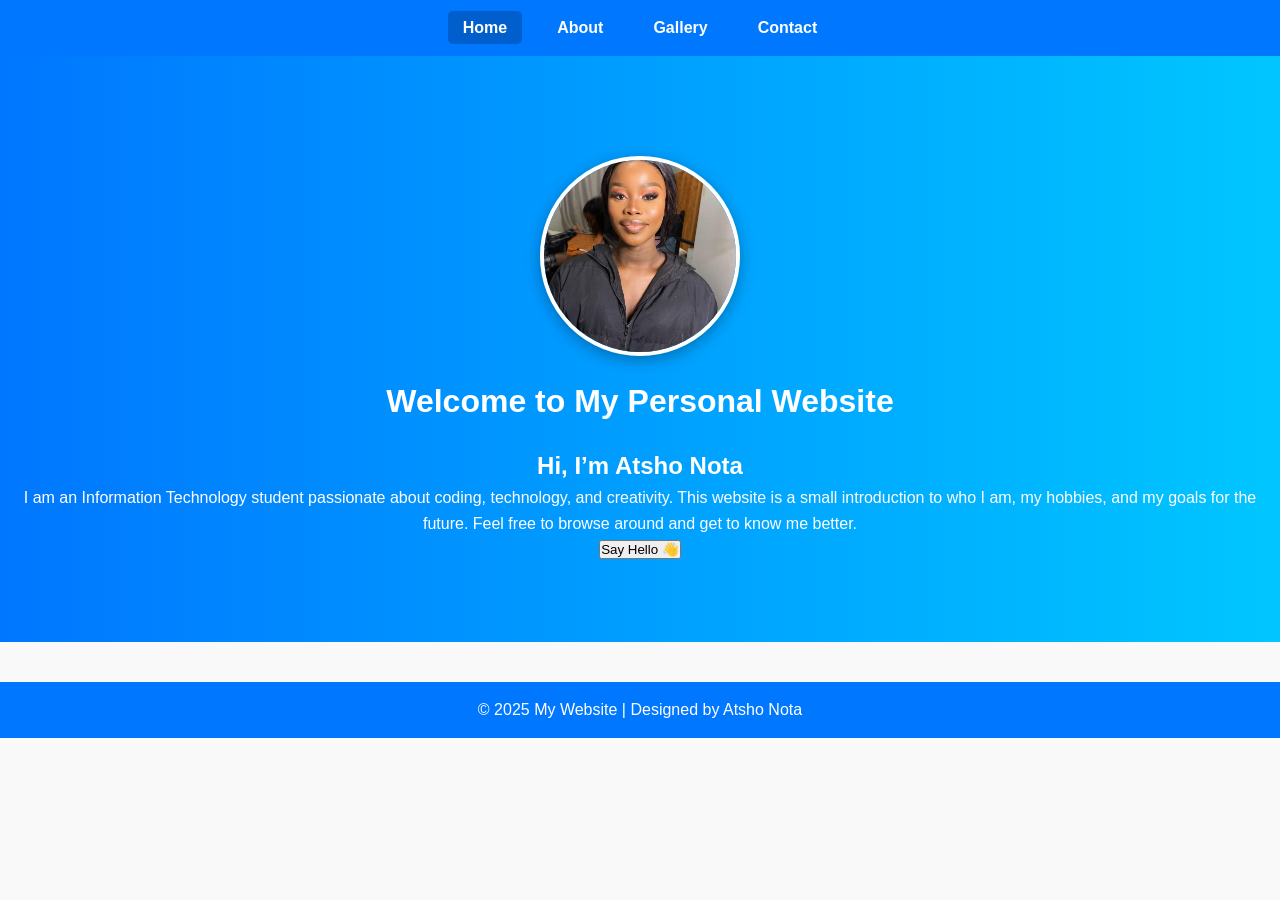
<file: index.html>
<!DOCTYPE html>
<html lang="en">
<head>
  <meta charset="UTF-8">
  <meta name="viewport" content="width=device-width, initial-scale=1.0">
  <title>My Website - Home</title>
  <link rel="stylesheet" href="style.css">
  <script src="script.js" defer></script>
</head>
<body>
  <!-- ===== Header & Navigation ===== -->
  <header>
    <nav>
      <ul>
        <li><a href="index.html" class="active">Home</a></li>
        <li><a href="about.html">About</a></li>
        <li><a href="gallery.html">Gallery</a></li>
        <li><a href="contact.html">Contact</a></li>
      </ul>
    </nav> <!-- Hamburger Menu -->
    <div class="hamburger" onclick="toggleMenu()">
      <span></span>
      <span></span>
      <span></span>
    </div>

    <!-- Mobile Links -->
    <nav class="nav-links-mobile" id="mobileMenu">
       <a href="index.html">Home</a>
        <a href="about.html">About</a>
        <a href="gallery.html">Gallery</a>
        <a href="contact.html">Contact</a>
    </nav>
  </div>
  </header>

  <!-- ===== Hero Section ===== -->
  <section class="hero">
    <div class="intro-container">
      <img src="welcome.jpg" alt="My Picture" class="profile-pic">
      <div class="intro-text">
        <h1>Welcome to My Personal Website</h1>
        <h2>Hi, I’m <span class="name">Atsho Nota</span></h2>
        <p>
          I am an Information Technology student passionate about coding, technology, and creativity. 
          This website is a small introduction to who I am, my hobbies, and my goals for the future. 
          Feel free to browse around and get to know me better.
        </p>
        <button onclick="welcomeMessage()">Say Hello 👋</button>
      </div>
    </div>
  </section>

  <!-- ===== Footer ===== -->
  <footer>
    <p>© 2025 My Website | Designed by Atsho Nota</p>
  </footer> 
  <script src="script.js" defer></script>
</body>
</html>
</file>
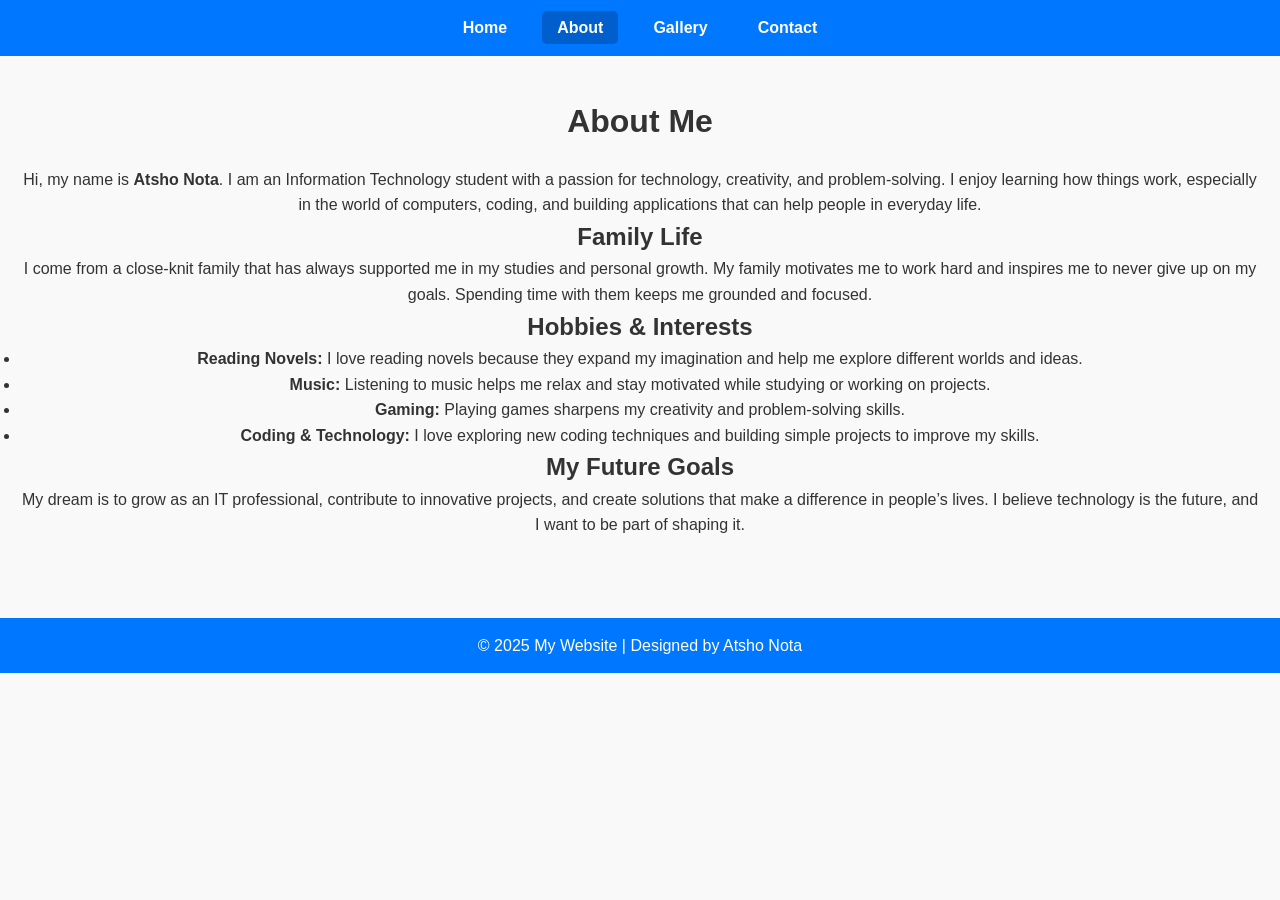
<file: about.html>
<!DOCTYPE html>
<html lang="en">
<head>
  <meta charset="UTF-8">
  <meta name="viewport" content="width=device-width, initial-scale=1.0">
  <title>About Me</title>
  <link rel="stylesheet" href="style.css">
</head>
<body>
  <!-- ===== Header & Navigation ===== -->
  <header>
    <nav>
      <ul>
        <li><a href="index.html">Home</a></li>
        <li><a href="about.html" class="active">About</a></li>
        <li><a href="gallery.html">Gallery</a></li>
        <li><a href="contact.html">Contact</a></li>
      </ul>
    </nav> <!-- Hamburger Menu -->
    <div class="hamburger" onclick="toggleMenu()">
      <span></span>
      <span></span>
      <span></span>
    </div>

    <!-- Mobile Links -->
    <nav class="nav-links-mobile" id="mobileMenu">
       <a href="index.html">Home</a>
        <a href="about.html">About</a>
        <a href="gallery.html">Gallery</a>
        <a href="contact.html">Contact</a>
    </nav>
  </header>

  <!-- ===== About Me Section ===== -->
  <section class="about-container">
    <h1>About Me</h1>
    <p>
      Hi, my name is <strong>Atsho Nota</strong>. I am an Information Technology student with a passion for technology, 
      creativity, and problem-solving. I enjoy learning how things work, especially in the world of computers, 
      coding, and building applications that can help people in everyday life.
    </p>

    <h2>Family Life</h2>
    <p>
      I come from a close-knit family that has always supported me in my studies and personal growth. 
      My family motivates me to work hard and inspires me to never give up on my goals. 
      Spending time with them keeps me grounded and focused.
    </p>

    <h2>Hobbies & Interests</h2>
    <ul>
      <li><strong>Reading Novels:</strong> I love reading novels because they expand my imagination and 
      help me explore different worlds and ideas.</li>
      <li><strong>Music:</strong> Listening to music helps me relax and stay motivated while studying or working on projects.</li>
      <li><strong>Gaming:</strong> Playing games sharpens my creativity and problem-solving skills.</li>
      <li><strong>Coding & Technology:</strong> I love exploring new coding techniques and building simple projects 
      to improve my skills.</li>
    </ul>

    <h2>My Future Goals</h2>
    <p>
      My dream is to grow as an IT professional, contribute to innovative projects, 
      and create solutions that make a difference in people’s lives. 
      I believe technology is the future, and I want to be part of shaping it.
    </p>
  </section>

  <!-- ===== Footer ===== -->
  <footer>
    <p>© 2025 My Website | Designed by Atsho Nota</p>
  </footer>
  <script src="script.js" defer></script>
</body>
</html>
</file>
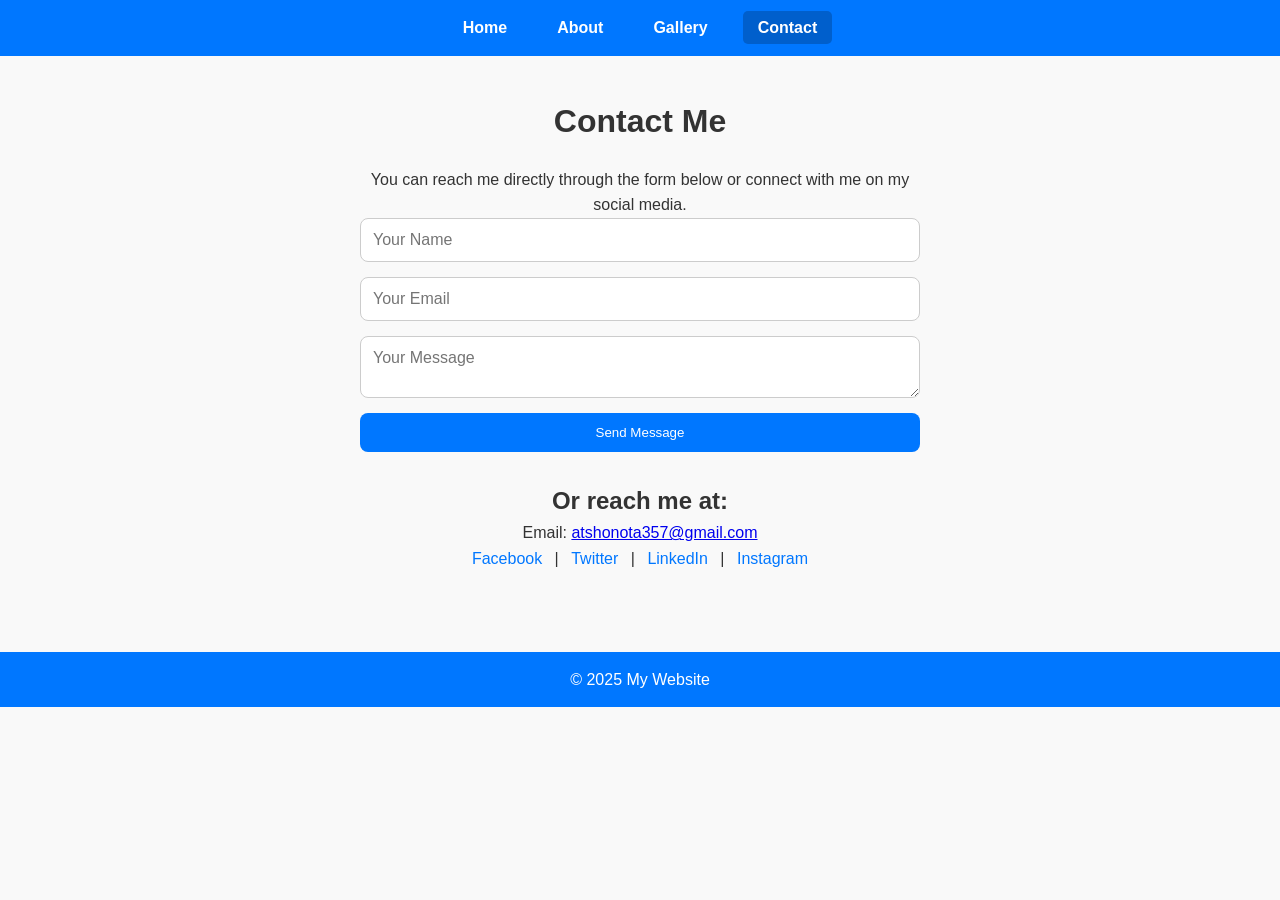
<file: contact.html>
<!DOCTYPE html>
<html lang="en">
<head>
  <meta charset="UTF-8">
  <meta name="viewport" content="width=device-width, initial-scale=1.0">
  <title>Contact Me</title>
  <link rel="stylesheet" href="style.css">
  <script src="script.js" defer></script>
</head>
<body>
  <!-- ===== Header ===== -->
  <header>
    <nav>
      <ul>
        <li><a href="index.html">Home</a></li>
        <li><a href="about.html">About</a></li>
        <li><a href="gallery.html">Gallery</a></li>
        <li><a href="contact.html" class="active">Contact</a></li>
      </ul>
    </nav> <!-- Hamburger Menu -->
    <div class="hamburger" onclick="toggleMenu()">
      <span></span>
      <span></span>
      <span></span>
    </div>

    <!-- Mobile Links -->
    <nav class="nav-links-mobile" id="mobileMenu">
       <a href="index.html">Home</a>
        <a href="about.html">About</a>
        <a href="gallery.html">Gallery</a>
        <a href="contact.html">Contact</a>
    </nav>
  </div>
  </header>

  <!-- ===== Contact Section ===== -->
  <section class="contact-section">
    <h1>Contact Me</h1>
    <p>You can reach me directly through the form below or connect with me on my social media.</p>

    <!-- Contact Form -->
    <form id="contactForm" onsubmit="return validateForm()">
      <input type="text" id="name" placeholder="Your Name">
      <input type="email" id="email" placeholder="Your Email">
      <textarea id="message" placeholder="Your Message"></textarea>
      <button type="submit">Send Message</button>
    </form>
    <p id="formMessage" class="form-message"></p>

    <!-- Contact Info -->
    <div class="contact-info">
      <h2>Or reach me at:</h2>
      <p>Email: <a href="mailto:atshoota357@gmail.com">atshonota357@gmail.com</a></p>
      <div class="social-links">
        <a href="https://www.facebook.com/atshoallunamda.nota" target="_blank">Facebook</a> |
        <a href="https://twitter.com" target="_blank">Twitter</a> |
        <a href="https://www.linkedin.com/in/nota-atsho-3862aa323" target="_blank">LinkedIn</a> |
        <a href="https://www.instagram.com/atshonota?igsh=cG90Zmk2d2h6YjNr" target="_blank">Instagram</a>
      </div>
    </div>
  </section>

  <!-- ===== Footer ===== -->
  <footer>
    <p>© 2025 My Website</p>
  </footer>
  <script src="script.js" defer></script>
</body>
</html>
</file>
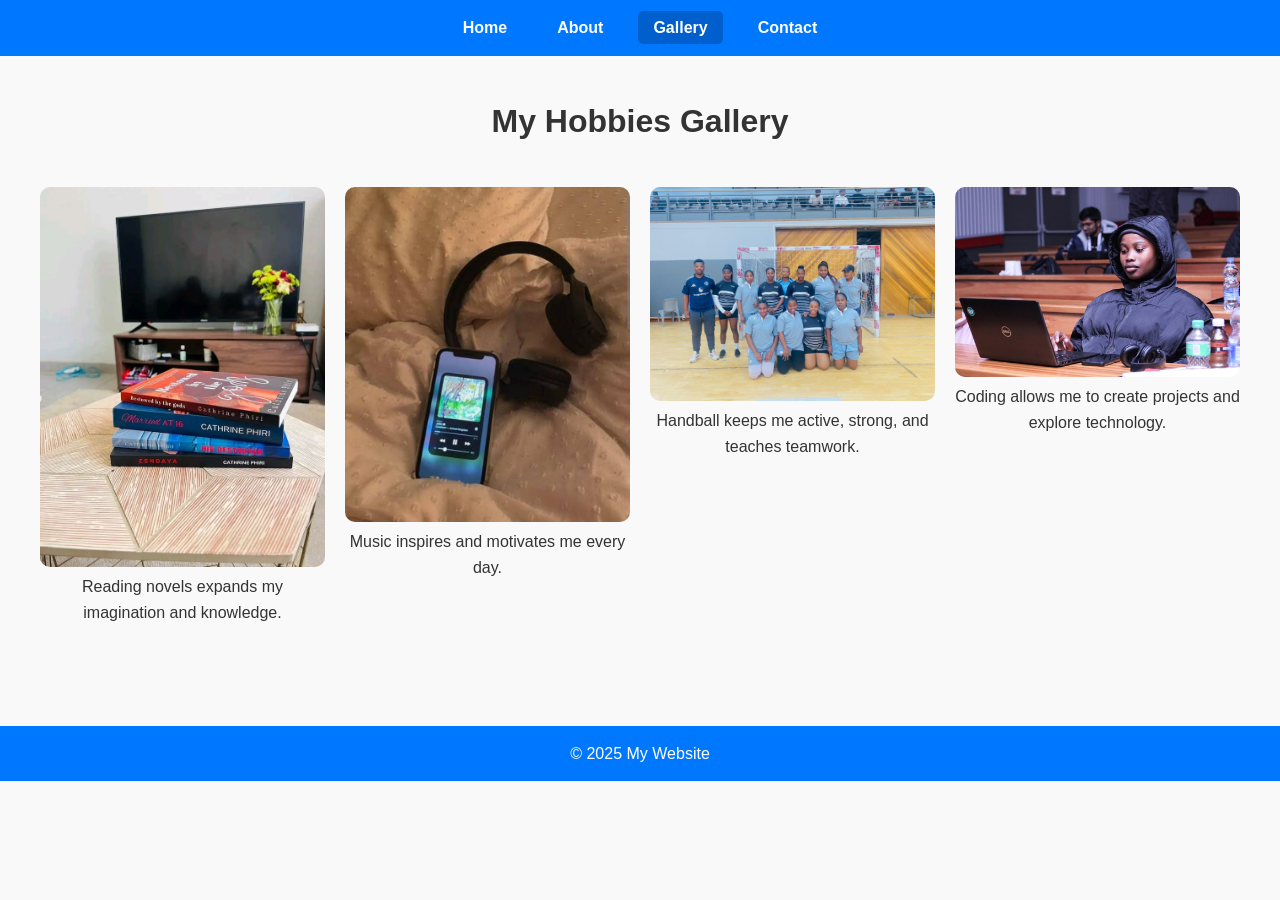
<file: gallery.html>
<!DOCTYPE html>
<html lang="en">
<head>
  <meta charset="UTF-8">
  <meta name="viewport" content="width=device-width, initial-scale=1.0">
  <title>Gallery</title>
  <link rel="stylesheet" href="style.css">
  <script src="script.js" defer></script>
</head>
<body>
  <!-- ===== Header ===== -->
  <header>
    <nav>
      <ul>
        <li><a href="index.html">Home</a></li>
        <li><a href="about.html">About</a></li>
        <li><a href="gallery.html" class="active">Gallery</a></li>
        <li><a href="contact.html">Contact</a></li>
      </ul>
    </nav> <!-- Hamburger Menu -->
    <div class="hamburger" onclick="toggleMenu()">
      <span></span>
      <span></span>
      <span></span>
    </div>

    <!-- Mobile Links -->
    <nav class="nav-links-mobile" id="mobileMenu">
       <a href="index.html">Home</a>
        <a href="about.html">About</a>
        <a href="gallery.html">Gallery</a>
        <a href="contact.html">Contact</a>
    </nav>
  </div>
  </header>

  <!-- ===== Gallery Section ===== -->
  <section>
    <h1>My Hobbies Gallery</h1>
    <div class="gallery">
      <figure>
        <img src="reading.jpg" alt="Reading Novels" onclick="enlargeImage(this)">
        <figcaption>Reading novels expands my imagination and knowledge.</figcaption>
      </figure>

      <figure>
        <img src="music.jpg" alt="Listening to Music" onclick="enlargeImage(this)">
        <figcaption>Music inspires and motivates me every day.</figcaption>
      </figure>

      <figure>
        <img src="gaming.jpg" alt="Playing Handball" onclick="enlargeImage(this)">
        <figcaption>Handball keeps me active, strong, and teaches teamwork.</figcaption>
      </figure>

      <figure>
        <img src="coding.jpg" alt="Coding Projects" onclick="enlargeImage(this)">
        <figcaption>Coding allows me to create projects and explore technology.</figcaption>
      </figure>
    </div>
  </section>

  <!-- ===== Image Modal (Popup) ===== -->
  <div id="imgModal" class="modal" onclick="closeModal()">
    <span class="close">&times;</span>
    <img class="modal-content" id="modalImg">
    <div id="caption"></div>
  </div>

  <!-- ===== Footer ===== -->
  <footer>
    <p>© 2025 My Website</p>
  </footer>
  <script src="script.js" defer></script>
</body>
</html>
</file>
<file: style.css>
/* Reset */
* {
  margin: 0;
  padding: 0;
  box-sizing: border-box;
  font-family: Arial, sans-serif;
}

/* General */
body {
  background: #f9f9f9;
  color: #333;
  line-height: 1.6;
}

header {
  background: #0077ff;
  padding: 15px 0;
}

nav ul {
  list-style: none;
  display: flex;
  justify-content: center;
  gap: 20px;
}

nav a {
  text-decoration: none;
  color: white;
  font-weight: bold;
  padding: 8px 15px;
  border-radius: 5px;
  transition: background 0.3s;
}

nav a:hover,
nav a.active {
  background: #005fcc;
}

section {
  padding: 40px 20px;
  text-align: center;
}

h1 {
  margin-bottom: 20px;
  font-size: 2rem;
}

/* Hero */
.hero {
  background: linear-gradient(to right, #0077ff, #00c6ff);
  color: white;
  padding: 80px 20px;
}

.hero .btn {
  display: inline-block;
  background: white;
  color: #0077ff;
  padding: 12px 20px;
  border-radius: 8px;
  margin-top: 20px;
  text-decoration: none;
  font-weight: bold;
  transition: 0.3s;
}

.hero .btn:hover {
  background: #f1f1f1;
}

/* About */
.about {
  max-width: 800px;
  margin: auto;
}

/* Gallery */
.gallery {
  display: grid;
  grid-template-columns: repeat(auto-fit, minmax(250px, 1fr));
  gap: 20px;
}

.gallery img {
  width: 100%;
  border-radius: 10px;
  cursor: pointer;
  transition: transform 0.3s;
}

.gallery img:hover {
  transform: scale(1.05);
}

/* Contact */
.contact-section {
  max-width: 600px;
  margin: auto;
  text-align: center;
}

.contact-section form {
  display: flex;
  flex-direction: column;
  gap: 15px;
  margin-bottom: 20px;
}

.contact-section input,
.contact-section textarea {
  padding: 12px;
  border-radius: 8px;
  border: 1px solid #ccc;
  font-size: 1rem;
}

.contact-section button {
  padding: 12px;
  background: #0077ff;
  color: white;
  border: none;
  border-radius: 8px;
  cursor: pointer;
  transition: background 0.3s;
}

.contact-section button:hover {
  background: #005fcc;
}

.form-message {
  margin-top: 10px;
  font-weight: bold;
}

.contact-info {
  margin-top: 30px;
}

.social-links a {
  color: #0077ff;
  text-decoration: none;
  margin: 0 8px;
}

.social-links a:hover {
  color: #005fcc;
}

/* Footer */
footer {
  background: #0077ff;
  color: white;
  text-align: center;
  padding: 15px 0;
  margin-top: 40px;
}
/* Overlay for gallery */
.overlay {
  position: fixed;
  top: 0;
  left: 0;
  width: 100%;
  height: 100%;
  background: rgba(0,0,0,0.8);
  display: flex;
  justify-content: center;
  align-items: center;
  z-index: 1000;
}

.enlarged {
  max-width: 90%;
  max-height: 90%;
  border-radius: 10px;
  box-shadow: 0 0 20px white;
}

/* Mobile Navigation */
.burger {
  font-size: 2rem;
  cursor: pointer;
  display: none;
  color: white;
}

@media (max-width: 768px) {
  nav ul {
    display: none;
    flex-direction: column;
    background: #222;
    position: absolute;
    top: 60px;
    right: 10px;
    padding: 15px;
    border-radius: 8px;
  }

  nav ul.nav-active {
    display: flex;
  }

  .burger {
    display: block;
  }
}
.profile-pic {
  width: 200px;          /* controls size */
  height: 200px;         /* keeps it square */
  object-fit: cover;     /* crops nicely inside */
  border-radius: 50%;    /* makes it circular */
  border: 4px solid #fff; /* white border for style */
  box-shadow: 0 4px 15px rgba(0, 0, 0, 0.3); /* soft shadow */
  display: block;
  margin: 20px auto;     /* centers it */
}
/* ===== HAMBURGER MENU ===== */
.hamburger {
  display: none; /* hidden on desktop */
  flex-direction: column;
  justify-content: space-between;
  width: 28px;
  height: 20px;
  cursor: pointer;
  z-index: 1001;
}

.hamburger span {
  display: block;
  height: 3px;
  background: #333; /* menu color */
  border-radius: 3px;
  transition: all 0.3s ease;
}

/* ===== MOBILE NAV ===== */
.nav-links-mobile {
  display: none;
  position: fixed;
  top: 0;
  right: 0;
  height: 100vh;
  width: 70%;
  max-width: 250px;
  background: #fff;
  box-shadow: -2px 0 6px rgba(0,0,0,0.2);
  flex-direction: column;
  padding: 60px 20px;
  gap: 20px;
  transition: transform 0.3s ease-in-out;
  transform: translateX(100%); /* hidden off-screen */
  z-index: 1000;
}

.nav-links-mobile a {
  text-decoration: none;
  color: #333;
  font-size: 18px;
  font-weight: 500;
  transition: color 0.3s;
}

.nav-links-mobile a:hover {
  color: #c89e49; /* your light gold color */
}

/* ===== ACTIVE CLASS TO SHOW MENU ===== */
.nav-links-mobile.active {
  display: flex;
  transform: translateX(0); /* slide in */
}

/* ===== RESPONSIVE ===== */
@media (max-width: 768px) {
  .hamburger {
    display: flex; /* show only on mobile */
  }
}
/* ===== GALLERY STYLING ===== */
.gallery {
  display: grid;
  grid-template-columns: repeat(auto-fit, minmax(220px, 1fr));
  gap: 20px;
  padding: 20px;
}

.gallery figure {
  margin: 0;
  text-align: center;
}

.gallery img {
  width: 100%;
  height: auto;
  max-width: 100%;
  border-radius: 10px;
  object-fit: cover;
  cursor: pointer;
  transition: transform 0.3s ease;
}

.gallery img:hover {
  transform: scale(1.05);
}

/* ===== MODAL IMAGE (when enlarged) ===== */
.modal {
  display: none; /* hidden by default */
  position: fixed;
  z-index: 9999;
  padding: 40px;
  left: 0;
  top: 0;
  width: 100%;
  height: 100%;
  overflow: auto;
  background: rgba(0,0,0,0.8);
}

.modal-content {
  display: block;
  margin: auto;
  max-width: 95%;
  max-height: 85vh;
  border-radius: 10px;
}

#caption {
  margin: 10px auto;
  text-align: center;
  color: #fff;
  font-size: 16px;
}

/* ===== RESPONSIVE ===== */
@media (max-width: 768px) {
  .gallery {
    grid-template-columns: 1fr; /* stack images on smaller screens */
  }

  figcaption {
    font-size: 14px;
    padding: 5px;
  }
}
</file>
